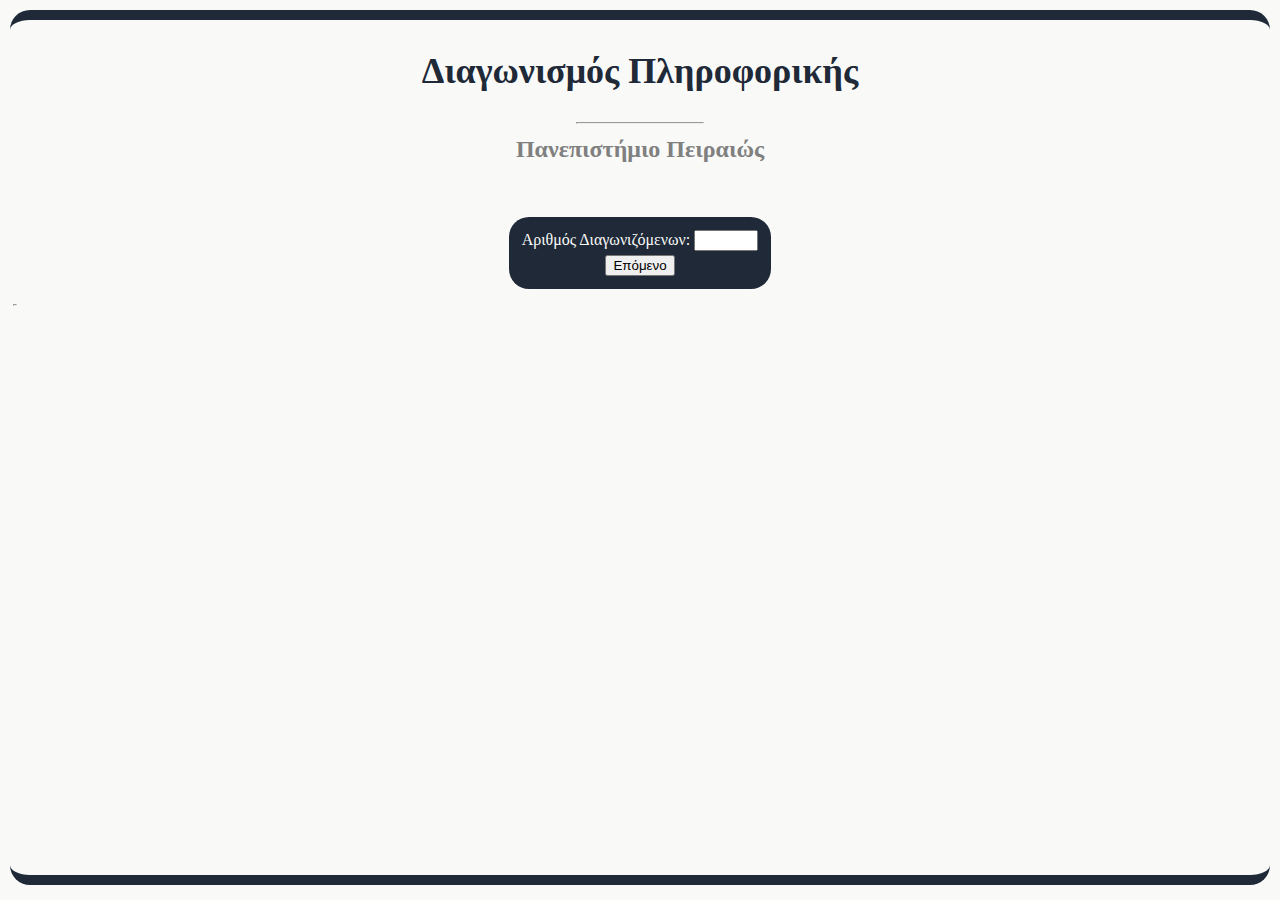
<file: index.html>
<!DOCTYPE html>
<html lang="en">
<head>
    <meta charset="UTF-8">
    <link rel="stylesheet" type="text/css" href="style.css">
    <link rel="icon" type="image/gif" href="unipi.gif">
    <title>Διαγωνισμός</title>
</head>
<body>
    <div class="container">
        <div class="head">
            <h2>Διαγωνισμός Πληροφορικής</h2>
            <hr>
            <div class="subtext">
                Πανεπιστήμιο Πειραιώς
            </div>
        </div>
        <div id="brakes-1">
            <br><br><br>
        </div>
        <table id="competitor-number" class="input-back rounded-corners">
            <tr>
                <td>
                    <label for="Competitors">Αριθμός Διαγωνιζόμενων:</label>
                </td>
                <td>
                    <input type="number" id="Competitors" name="Competitors" min="0" max="250" required>
                </td>
            </tr>
            <tr>
                <td class="buttons" colspan="2">
                    <input type="button" value="Επόμενο" id="next" onclick="Next()">
                </td>
            </tr>
        </table>
        <div id="brakes-2"></div>
        <div id="form-container" class="form-container-unused">
            <table>
                <tr>
                    <td colspan="2">
                        <div class="form-header" id="header"></div>
                    </td>
                </tr>
                <tr>
                    <td colspan="2">
                        <hr>
                    </td>
                </tr>
                <tr>
                    <td>
                        <label for="AM" id="AM-label"></label>
                    </td>
                    <td>
                        <input type="hidden" id="AM">
                    </td>
                </tr>
                <tr>
                    <td>
                        <label for="grade" id="grade-label"></label>
                    </td>
                    <td>
                        <input type="hidden" id="grade">
                    </td>
                </tr>
                <tr>
                    <td colspan="2">
                        <input type="hidden" id="count-btn" onclick="count()">
                    </td>
                </tr>
            </table>
        </div>
        <div class="Error" id="Error"></div>
        <div id="post_count" class="">
            <div id="post_count_header"></div>
            <input type="hidden" id="results" value="Προβολή αποτελεσμάτων" onclick="window.open('results/results.html', '_blank', 'toolbar=0,location=0,menubar=0');">
        </div>
    </div>

    <script>
        // initialising some essential values 
        let n = 0;
        let number;
        let students_over_eight = 0;
        let S = 0;
        let s = "";
        let top_grade;

        // takes care of the website's apperance after the data collection is completed
        function final_form() {
            document.getElementById("results").type = "button";
            document.getElementById("form-container").className = "form-container-unused";
            document.getElementById("AM-label").innerHTML = "";
            document.getElementById("header").innerHTML = "";
            document.getElementById("AM").type = "hidden";
            document.getElementById("grade-label").innerHTML = "";
            document.getElementById("grade").type = "hidden";
            document.getElementById("count-btn").type = "hidden";
            document.getElementById("post_count_header").innerHTML = "Η εισαγωγή των στοιχείων ήταν επιτυχής!";
            document.getElementById("post_count").className = "post_count rounded-corners";
        }

        // stores the data that need to be presented in the next website in the sessionStorage
        function send_data() {
            let mean_value = S / parseInt(number);

            sessionStorage.setItem("over_eight", students_over_eight);
            sessionStorage.setItem("mean_value", mean_value);
            sessionStorage.setItem("best_students", s);
            sessionStorage.setItem("top_grade", top_grade);
        }

        // calls final_form and send_data functions after the data collection is completed
        function post_count() {
            final_form();
            send_data();
        }

        // checks if the letiable AM has the right form
        function evaluate_AM(text) {
            if (text.length != 6) { return true; }
            if (text[0] != 'p') { return true; }
            let number_part = text.slice(1);
            if (number_part != parseInt(number_part)) { return true; }
            let year = text.slice(1, 3);
            if (year != 21) { return true; }
            let code = text.slice(3);
            if (code < 0 || code > 999) { return true; }
            return false;
        }

        // updates the count for the input button
        function update_count_html() {
            document.getElementById("Error").innerHTML = "";
            document.getElementById("count-btn").value = (n + 1) + "/" + number;
            document.getElementById("AM").value = "";
            document.getElementById("grade").value = "";
        }

        /* takes student's grade and am as parameters
        increases the Sum and number of student's over eight(if needed)
        compares student's grade with top grade(and changes it if needed) */ 
        function calculations(student_grade, student_am) {
            S += student_grade;
            if (student_grade > 8) { students_over_eight++; }
            if (n==1) {
                s = student_am;
                top_grade = student_grade;
            } else if (student_grade > top_grade) {
                s = student_am;
                top_grade = grade;              
            } else if (student_grade == top_grade) {
                s += "<br>";
                s += student_am;
            }
        }

        // checks if the values given by the user are valid
        function check(student_grade, student_am) {
            if (evaluate_AM(student_am)) {
                document.getElementById("Error").innerHTML = 'Ο Αριθμός μητρώου μαθητή πρέπει να είναι της μορφής: "p21xxx", x: ακέραιος από 0 μέχρι 9'; 
                return true;
            }
            if (student_grade != parseFloat(student_grade)) {
                document.getElementById("Error").innerHTML = "Εισάγετε αριθμό για βαθμό μαθητή!";
                return true;
            }
            if (student_grade.length == 0) {
                document.getElementById("Error").innerHTML = 'Εισάγετε βαθμό μαθητή!'; 
                return true;
            }
            if (student_grade < 0 || student_grade > 10) {
                document.getElementById("Error").innerHTML = "Ο βαθμός μαθητή πρέπει να είναι από 0 μέχρι 10!";
                return true;
            }
            return false;
        }

        // takes care of the data collection
        function count() {
            let am = document.getElementById("AM").value;
            let string_grade = document.getElementById("grade").value;
            let grade = parseInt(string_grade);
            if (check(grade, am)) { return; }
            n++;
            calculations(grade, am);
            update_count_html();
            if (number <= n){ post_count(); }
        }
        
        // changes the website's apperance for the data collection
        function second_form() {
            document.getElementById("Competitors").disabled = true;
            document.getElementById("Error").innerHTML = ""; 
            document.getElementById("next").type = "hidden";
            document.getElementById("form-container").className = "form-container rounded-corners";
            document.getElementById("AM-label").innerHTML = "Αριθμός Μητρτώου:";
            document.getElementById("header").innerHTML = "Εισάγετε τα στοιχεία για των μαθητών";
            document.getElementById("AM").type = "text";
            document.getElementById("grade-label").innerHTML = "Βαθμός Μαθητή:";
            document.getElementById("grade").type = "text";
            document.getElementById("brakes-2").innerHTML = "<br><br>"
            document.getElementById("count-btn").type = "button";
            document.getElementById("count-btn").value = (n + 1) + " / " + number; 
        }

        // checks if the user input is correct and moves user to the next stage
        function Next() {
            number = document.getElementById("Competitors").value;

            if (number > 0 && number < 251) {
                second_form();
                return;
            } 
            document.getElementById("Error").innerHTML = "Ο αριθμός των διαγωνιζόμενων πρέπει να είναι από 0 μέχρι 255"; 
        }
    </script>
</body>
</html>
</file>
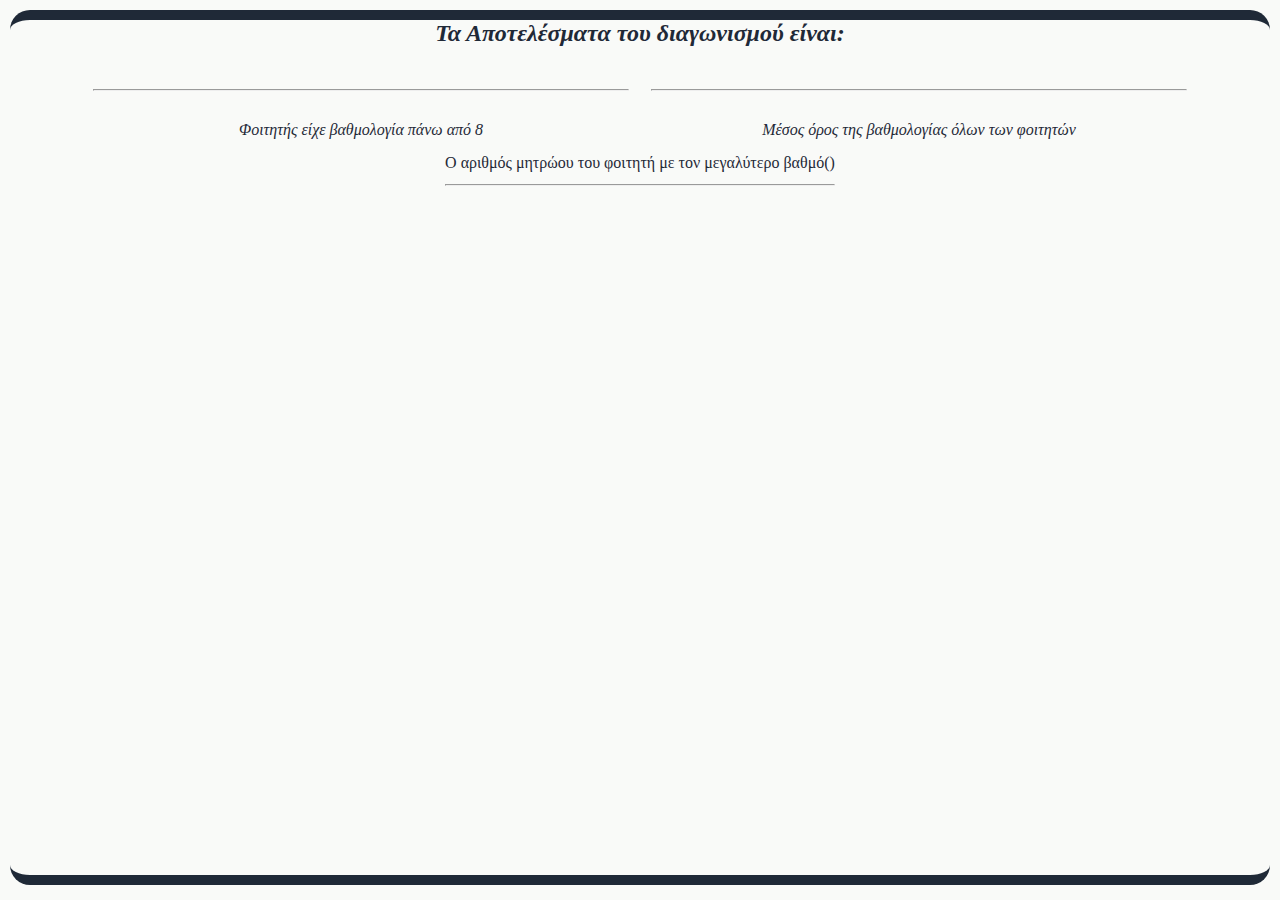
<file: results/results.html>
<!DOCTYPE html>
<html lang="en">
<head>
    <meta charset="UTF-8">
    <link rel="stylesheet" type="text/css" href="../style.css">
    <link rel="icon" type="image/gif" href="../unipi.gif">
    <title>Αποτελέσματα Διαγωνισμού</title>
</head>
<body>
    <div class="container">
        <div class="head">
            <em>Τα Αποτελέσματα του διαγωνισμού είναι:</em>
        </div>
        <table class="results-table">
            <tr>
                <td id="over_eight" class="number"></td>
                <td id="mean_value" class="number"></td>
            </tr>
            <tr>
                <td class="results-subtext"><hr></td>
                <td class="results-subtext"><hr></td>
            </tr>
            <tr>
                <td class="results-subtext"><em><span id="num_over_eight"></span> βαθμολογία πάνω από 8</em></td>
                <td class="results-subtext"><em>Μέσος όρος της βαθμολογίας όλων των φοιτητών</em></td>
            </tr>
        </table>
        <table>
            <tr>
                <td class="results-subtext">
                    <span id="number_AM"></span> μητρώου <span id="number_of_studens"></span> με τον μεγαλύτερο βαθμό(<span id="max_grade" class="max_grade"></span>)
                </td>
            </tr>
            <tr>
                <td class="results-subtext"><hr></td>
            </tr>
            <tr>
                <td class="top_students" id="top_students"></td>
            </tr>
        </table>
    </div>
    <script>
        // display the corrext values
        let n = sessionStorage.getItem("number_best_students");
        document.getElementById("number_AM").innerHTML = n > 1 ? "Οι αριθμοί" : "Ο αριθμός";
        document.getElementById("number_of_studens").innerHTML = n > 1 ? "των φοιτητών" : "του φοιτητή";
        let n_o_e = sessionStorage.getItem("over_eight");
        document.getElementById("over_eight").innerHTML = n_o_e;
        document.getElementById("num_over_eight").innerHTML = n_o_e > 1 ? "Φοιτητές είχαν" : "Φοιτητής είχε";
        document.getElementById("mean_value").innerHTML = sessionStorage.getItem("mean_value");
        document.getElementById("max_grade").innerHTML = sessionStorage.getItem("top_grade");
        document.getElementById("top_students").innerHTML = sessionStorage.getItem("best_students");
    </script>
</body>
</html>
</file>
<file: style.css>
body {
    min-height: 95vh;
    padding: 0;
    margin: 10px;
    background-color: #F9FAF8;
    border-top: 10px solid #1F2937;
    border-top-left-radius: 20px;
    border-top-right-radius: 20px;
    border-bottom-left-radius: 20px;
    border-bottom-right-radius: 20px;
    border-bottom: 10px solid #1F2937;
}

body > * {
    text-align: center;
    color: #1F2937
}

.container {
    margin: 0 auto;
    padding: 0;
    gap: 0;
}

.head {
    font-weight: bold;
    font-size: x-large;
}

.head hr {
    width: 10%;
}

.head div {
    font-size: 14;
}

table {
    margin: 0 auto;
    gap: 10px;
}

.rounded-corners {
    border-radius: 20px;
}

.Error {
    color: red;
}

.input-back {
    background-color: #1F2937;
    color: #F9FAF8;
    padding: 10px;
}

.form-container-unused {
    max-height: 0px;
    max-width: 0px;
}

.form-container {
    margin: 0 auto;
    background-color: #1F2937;
    color: #F9FAF8;
    padding: 10px;
}

.form-container hr {
    width: 30%;
    color: #F9FAF8;
}

.form-header {
    font-size: 28px;
    font-weight: bold;
}

.post_count {
    margin: 0 auto;
    background-color: #1F2937;
    color: #F9FAF8;
    font-size: 32px;
    font-weight: bold;
    padding: 6px;
}

.post_count td {
    padding: 20px;
    width: 30%;
}

.post_count input {
    border-radius: 9px;
    background-color: #F9FAF8;
    font-size: 21px;
    padding: 3px;
}

.number {
    font-weight: bold;
    font-size: 80px;
}

.subtext {
    color: gray;
}

.results-table td {
    width: 30%; 
    padding: 10px;
}

.max_grade {
    font-weight: bold;
}

.top_students {
    font-size: x-large;
}
</file>
